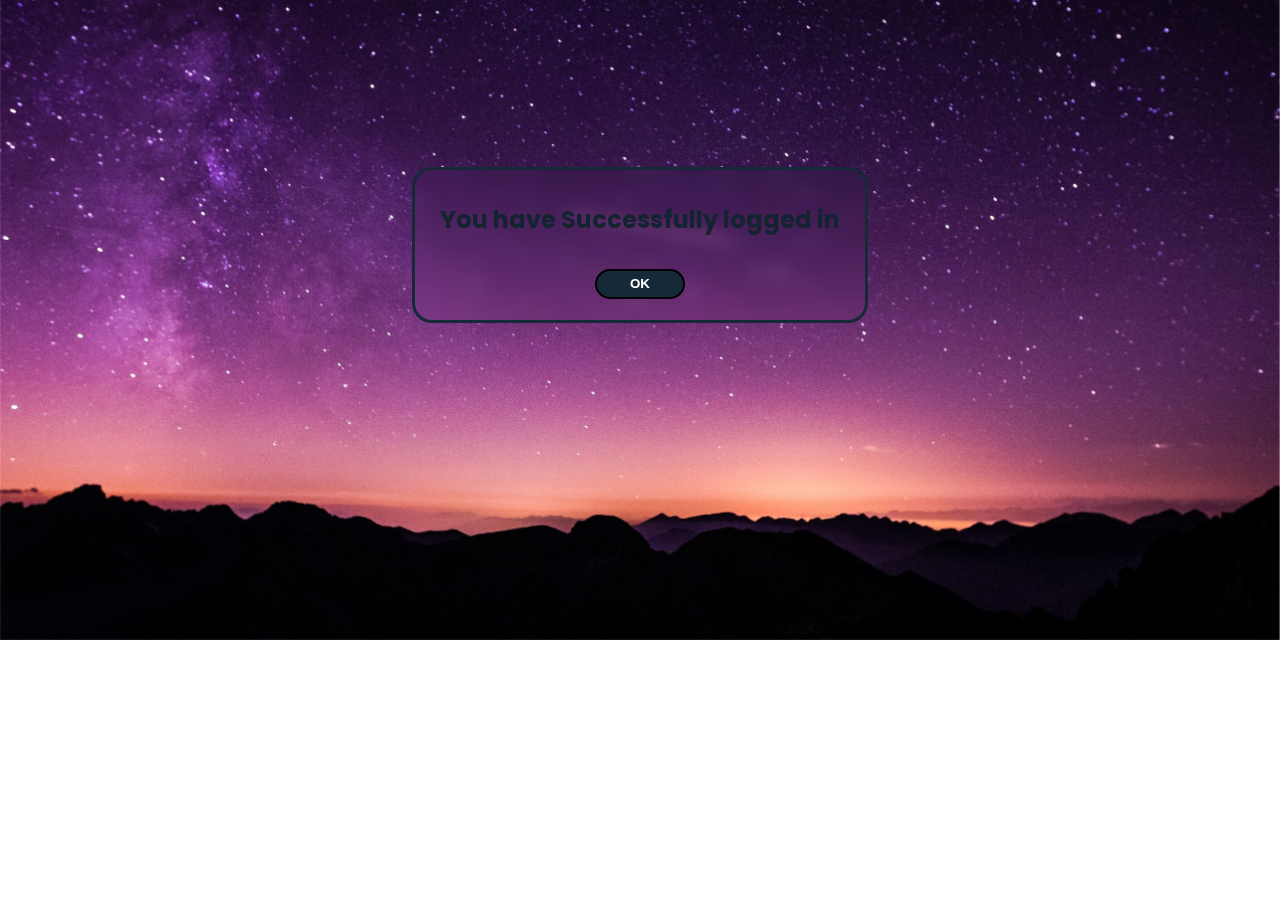
<file: logged_in.html>
<!DOCTYPE html>
<html lang="en">
<head>
    <meta charset="UTF-8">
    <meta http-equiv="X-UA-Compatible" content="IE=edge">
    <meta name="viewport" content="width=device-width, initial-scale=1.0">
    <link rel="shortcut icon" href="Images/favicon.ico" type="image/x-icon">
    <title>Logged in</title>
    <link rel="stylesheet" href="logged_in.css">
</head>
<body>
    <div class="login-container">
    <div class="Login-page">
        <h4>You have Successfully logged in</h4> 
        <button class="submit_button">
            <a href="dashboard.html">
            OK
            </a>
        </button>
    </div>
    </div>
</body>
</html>
</file>
<file: logged_in.css>
@import url('https://fonts.googleapis.com/css2?family=Poppins:wght@300&display=swap');

body{
    background: url('Images/3583126.jpg') no-repeat center center/cover;
    height: 450px;
}
.Login-page{
    border: 2px solid black;
    /* text-align: center; */
    border: 3px solid  #162938;
    background:transparent;
    width: 450px;
    height: 150px;
    border-radius: 20px;
    font-weight: bold;
    backdrop-filter: blur(8px);
    box-shadow: 0 0 30 rgba(0, 0, 0, 0.5);
}
.login-container{
    display: flex;
    justify-content: center;
    align-items: center;
    position: relative;
    top: 159px;
}
.Login-page>h4{
    font-family: 'poppins';
    font-size: 1.5em;
    color: #132330;
    text-align: center;
}
.submit_button{
    width: 20%;
    height: 30px;
    background: #162938;
    color: whitesmoke;
    border: 2px solid black;
    border-radius: 40px;
    display: block;
    margin: auto;
    transition: all 0.3s;
}
.submit_button>a{
    color:white;
    font-weight:bold;
    text-decoration: none;
}
.submit_button:hover{
    background: #28475e;
    cursor: pointer;
    box-shadow: 0px 0px 10px 5px black;
}
</file>
